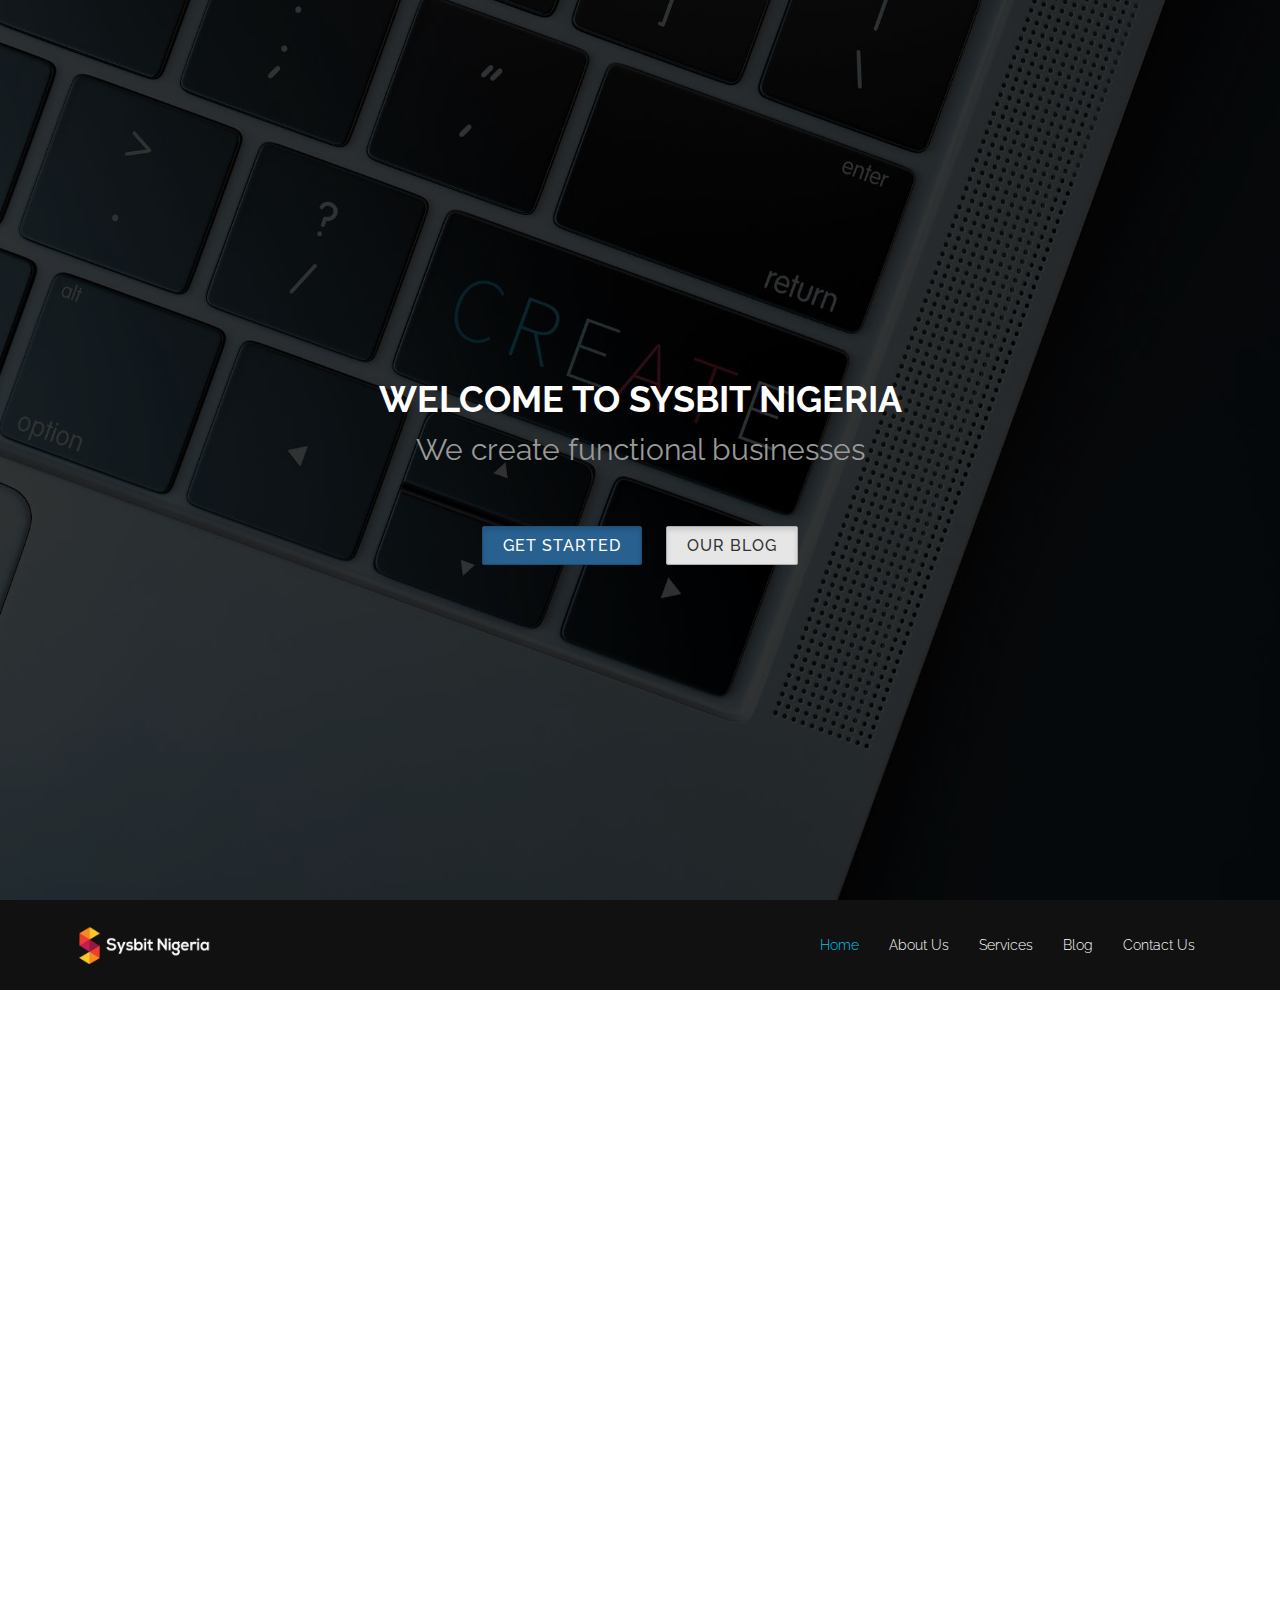
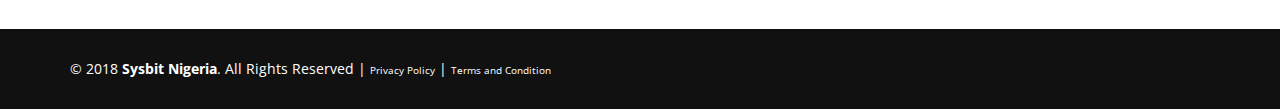
<file: index.html>
<!DOCTYPE html>
<html lang="en">

<head>
  <meta charset="utf-8">
  <title>Sysbit Nigeria</title>
  <meta content="width=device-width, initial-scale=1.0" name="viewport">
  <meta content="Digital Marketing in Niger State,Website Designer in Niger State, Android Developer in Nigeria, start up in Niger State" name="keywords">
  <meta content="We provide excellent ICT solutions that is effective and efficient while fostering a culture of continuous improvement." name="description">
  <meta name="msvalidate.01" content="BB127961D926F7664F39A3963D5892B9" />

 <!-- Facebook Opengraph integration: https://developers.facebook.com/docs/sharing/opengraph -->
  <meta property="og:title" content="Sysbit Nigeria">
  <meta property="og:image" content="https://sysbit.com.ng/img/sysbit-nigeria.jpg">
  <meta property="og:url" content="https://www.sysbit.com.ng">
  <meta property="og:description" content="We provide excellent ICT solutions that is effective and efficient while fostering a culture of continuous improvement.">
  <meta property="fb:app_id" content="1066447206864337" />
  <meta property="og:type" content="website" />

  <!-- Twitter Cards integration: https://dev.twitter.com/cards/  -->
  <meta name="twitter:card" content="summary">
  <meta name="twitter:site" content="@sysbitnigeria">
  <meta name="twitter:title" content="Sysbit Nigeria">
  <meta name="twitter:description" content="We provide excellent ICT solutions that is effective and efficient while fostering a culture of continuous improvement.">
  <meta name="twitter:image" content="https://sysbit.com.ng/img/sysbit-nigeria.jpg">

  <link href="img/favicon.ico" rel="shortcut icon">
  <link href="https://fonts.googleapis.com/css?family=Open+Sans:300,300i,400,400i,700,700i|Raleway:300,400,500,700,800" rel="stylesheet">
  <link href="lib/bootstrap/css/bootstrap.min.css" rel="stylesheet">
  <link href="lib/font-awesome/css/font-awesome.min.css" rel="stylesheet">
  <link href="lib/animate-css/animate.min.css" rel="stylesheet">
  <link href="css/style.css" rel="stylesheet">

  <script async src="https://www.googletagmanager.com/gtag/js?id=UA-113384151-1"></script>
    <script>
        window.dataLayer = window.dataLayer || [];

        function gtag() {
            dataLayer.push(arguments);
        }
        gtag('js', new Date());

        gtag('config', 'UA-113384151-1');
    </script>

    <!-- Facebook Pixel Code -->
<script>
  !function(f,b,e,v,n,t,s)
  {if(f.fbq)return;n=f.fbq=function(){n.callMethod?
  n.callMethod.apply(n,arguments):n.queue.push(arguments)};
  if(!f._fbq)f._fbq=n;n.push=n;n.loaded=!0;n.version='2.0';
  n.queue=[];t=b.createElement(e);t.async=!0;
  t.src=v;s=b.getElementsByTagName(e)[0];
  s.parentNode.insertBefore(t,s)}(window, document,'script',
  'https://connect.facebook.net/en_US/fbevents.js');
  fbq('init', '320393728723202');
  fbq('track', 'PageView');
</script>
<noscript><img height="1" width="1" style="display:none"
  src="https://www.facebook.com/tr?id=320393728723202&ev=PageView&noscript=1"
/></noscript>
<!-- End Facebook Pixel Code -->
</head>

<body>
  <div id="preloader"></div>  
  <section id="hero">
    <div class="hero-container">
      <div class="wow fadeIn">
        <p>&nbsp;</p>
        <h1>Welcome to Sysbit Nigeria</h1>
        <h2>We create <span class="rotating">functional businesses, functional websites, working mobile applications, world class training modules</span></h2>
        <div class="actions">
		<a href="services.html" class="btn btn-primary btn-lg active" role="button">Get Started</a>
		<a href="https://blog.sysbit.com.ng" class="btn btn-default btn-lg active" role="button">Our Blog</a>
        </div>
      </div>
    </div>
  </section>
  <header id="header">
    <div class="container">

      <div id="logo" class="pull-left">
        <a href="index.html"><img src="img/logo.png" alt="sysbit nigeria"/></img></a>
        </div>

      <nav id="nav-menu-container">
        <ul class="nav-menu">
          <li class="menu-active"><a href="index.html">Home</a></li>
          <li><a href="about.html">About Us</a></li>
          <li><a href="services.html">Services</a></li>
          <li><a href="https://blog.sysbit.com.ng">Blog</a></li>
          <li><a href="contact.html">Contact Us</a></li>
        </ul>
      </nav>
      <!-- #nav-menu-container -->
    </div>
  </header>
  <!-- #header -->

  <!--==========================
  About Section
  ============================-->
  <section id="about">
    <div class="container wow fadeInUp">
      <div class="row">
        <div class="col-md-12">
          <h3 class="section-title">What we do well</h3>
          <div class="section-title-divider"></div>
          <p class="section-description">We provide the society with the most innovative, state-of-the-art ICT solutions as well as total business solutions.  and consultancy to our clients through a highly motivated, creative, experienced, and talented team of professionals.</p>
        </div>
      </div>
    </div>

     <section id="services">
    <div class="container wow fadeInUp">
      <div class="row">
        <div class="col-md-4 service-item">
          <div class="service-icon"><i class="fa fa-desktop "></i></div>
          <h4 class="service-title"><a href="">Effective Strategy</a></h4>
          <p class="service-description">Our skilled team is always up to date on the latest trends to develop custom plans that fit your business and make our ideas come to life.</p>
        </div>
        <div class="col-md-4 service-item">
          <div class="service-icon"><i class="fa fa-bar-chart"></i></div>
          <h4 class="service-title"><a href="">Full Implementation</a></h4>
          <p class="service-description">From the inception of the idea to the deployment of our strategy, we strive to create positive long lasting experiences for our friends who are our clients.</p>
        </div>
        <div class="col-md-4 service-item">
          <div class="service-icon"><i class="fa fa-paper-plane"></i></div>
          <h4 class="service-title"><a href="">Creativity</a></h4>
          <p class="service-description">As a team, we rely on our diversity to deliver unique concepts tailored to needs of our client.</p>
        </div>
      </div>
    </div>
  </section></section>
  
  <!--==========================
  Footer
============================-->
  <footer id="footer">
    <div class="container">
      <div class="row">
        <div class="col-md-12">
          <div class="copyright" style="float: left;">
            &copy; 2018 <strong>Sysbit Nigeria</strong>. All Rights Reserved | <a href="privacy-policy.html/">Privacy Policy</a> |
            <a href="terms-and-conditions.html/">Terms and Condition</a>
          </div>
		  </div>
      </div>
    </div>
  </footer>
  <!-- #footer -->
  <a href="#" class="back-to-top"><i class="fa fa-chevron-up"></i></a>

  <!-- Required JavaScript Libraries -->
  <script src="lib/jquery/jquery.min.js"></script>
  <script src="lib/bootstrap/js/bootstrap.min.js"></script>
  <script src="lib/superfish/hoverIntent.js"></script>
  <script src="lib/superfish/superfish.min.js"></script>
  <script src="lib/morphext/morphext.min.js"></script>
  <script src="lib/wow/wow.min.js"></script>
  <script src="lib/stickyjs/sticky.js"></script>
  <script src="lib/easing/easing.js"></script>

  <!-- Template Specific Custom Javascript File -->
  <script src="js/custom.js"></script>
</body>

</html>
</file>
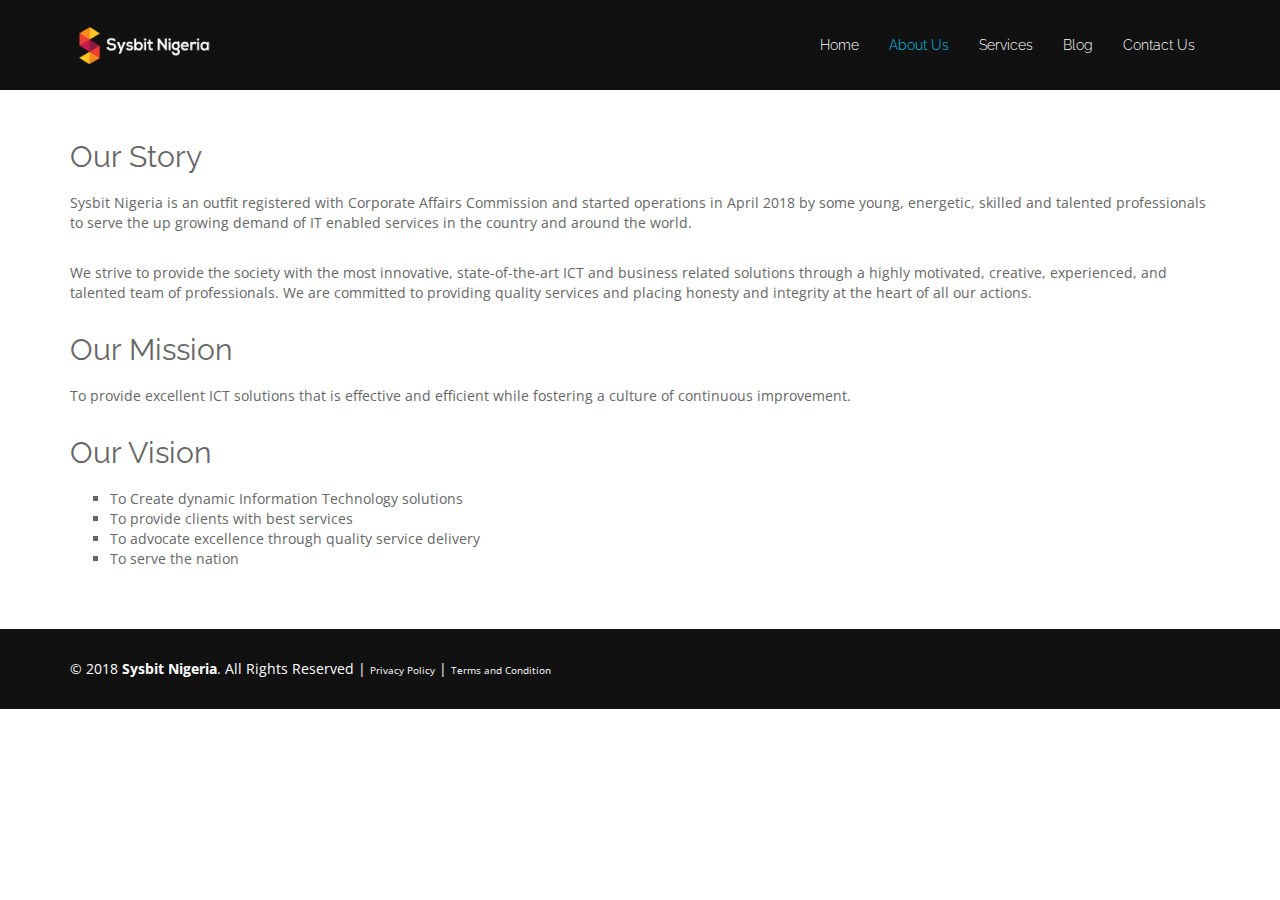
<file: about.html>
<!DOCTYPE html>
<html lang="en">

<head>
  <meta charset="utf-8">
  <title>About us</title>
  <meta content="width=device-width, initial-scale=1.0" name="viewport">
    <meta content="Digital Marketing in Niger State,Website Designer in Niger State, Android Developer in Nigeria, start up in Niger State" name="keywords">
  <meta content="We provide excellent ICT solutions that is effective and efficient while fostering a culture of continuous improvement." name="description">
  <meta name="msvalidate.01" content="BB127961D926F7664F39A3963D5892B9" />
  <!-- Facebook Opengraph integration: https://developers.facebook.com/docs/sharing/opengraph -->
  <meta property="og:title" content="Sysbit Nigeria">
  <meta property="og:image" content="">
  <meta property="og:url" content="https://sysbit.com.ng">
  <meta property="og:site_name" content="Sysbit Nigeria">
  <meta property="og:description" content="">

  <!-- Twitter Cards integration: https://dev.twitter.com/cards/  -->
  <meta name="twitter:card" content="summary">
  <meta name="twitter:site" content="@sysbitnigeria">
  <meta name="twitter:title" content="Sysbit Nigeria">
  <meta name="twitter:description" content="">
  <meta name="twitter:image" content="https://sysbit.com.ng/img/sysbit-nigeria.jpg">
  <link href="img/favicon.ico" rel="shortcut icon">
  <link href="https://fonts.googleapis.com/css?family=Open+Sans:300,300i,400,400i,700,700i|Raleway:300,400,500,700,800" rel="stylesheet">
  <link href="lib/bootstrap/css/bootstrap.min.css" rel="stylesheet">
  <link href="lib/font-awesome/css/font-awesome.min.css" rel="stylesheet">
  <link href="lib/animate-css/animate.min.css" rel="stylesheet">
  <link href="css/style.css" rel="stylesheet">
  <script async src="https://www.googletagmanager.com/gtag/js?id=UA-113384151-1"></script>
    <script>
        window.dataLayer = window.dataLayer || [];

        function gtag() {
            dataLayer.push(arguments);
        }
        gtag('js', new Date());

        gtag('config', 'UA-113384151-1');
    </script>
    <!-- Facebook Pixel Code -->
<script>
  !function(f,b,e,v,n,t,s)
  {if(f.fbq)return;n=f.fbq=function(){n.callMethod?
  n.callMethod.apply(n,arguments):n.queue.push(arguments)};
  if(!f._fbq)f._fbq=n;n.push=n;n.loaded=!0;n.version='2.0';
  n.queue=[];t=b.createElement(e);t.async=!0;
  t.src=v;s=b.getElementsByTagName(e)[0];
  s.parentNode.insertBefore(t,s)}(window, document,'script',
  'https://connect.facebook.net/en_US/fbevents.js');
  fbq('init', '320393728723202');
  fbq('track', 'PageView');
</script>
<noscript><img height="1" width="1" style="display:none"
  src="https://www.facebook.com/tr?id=320393728723202&ev=PageView&noscript=1"
/></noscript>
<!-- End Facebook Pixel Code -->
</head>

<body>
    <!--==========================
  Header Section
  ============================-->
  <header id="header">
    <div class="container">

      <div id="logo" class="pull-left">
        <a href="index.html"><img src="img/logo.png" alt="sysbit nigeria"/></img></a>
        </div>

      <nav id="nav-menu-container">
        <ul class="nav-menu">
          <li><a href="index.html">Home</a></li>
          <li class="menu-active"><a href="about.html">About Us</a></li>
          <li><a href="services.html">Services</a></li>
          <li><a href="https://blog.sysbit.com.ng">Blog</a></li>
          <li><a href="contact.html">Contact Us</a></li>
        </ul>
      </nav>
      <!-- #nav-menu-container -->
    </div>
  </header>
  <!-- #header -->

  
  <section><p>&nbsp;</p>
           <div class="container">
               <h2>Our Story</h2>
                <p>Sysbit Nigeria is an outfit registered with Corporate Affairs Commission and started operations in April 2018 by some young, energetic, skilled and talented professionals to serve the up growing demand of IT enabled services in the country and around the world.</p>
                <p>We strive to provide the society with the most innovative, state-of-the-art ICT and business related solutions through a highly motivated, creative, experienced, and talented team of professionals. We are committed to providing quality services and placing honesty and integrity at the heart of all our actions.</p>
              
              
               </div>
        </section><!--/section-->
        
        <section>
           <div class="container">
               <h2>Our Mission</h2>
                <p>To provide excellent ICT solutions that is effective and efficient while fostering a culture of continuous improvement.</p> 
               </div>
        </section><!--/section-->
        
        <section>
           <div class="container">
               <h2>Our Vision</h2>
               <ul style="list-style-type: square;">
                  <li>To Create dynamic Information Technology solutions</li> 
                  <li>To provide clients with best services</li>
                  <li>To advocate excellence through quality service delivery</li>
                  <li>To serve the nation</li>
               </ul>
                <p>&nbsp;</p>
               </div>
        </section><!--/section-->
        

    <!--==========================
  Footer
============================-->
  <footer id="footer">
    <div class="container">
      <div class="row">
        <div class="col-md-12">
         <div class="copyright" style="float: left;">
            &copy; 2018 <strong>Sysbit Nigeria</strong>. All Rights Reserved | <a href="privacy-policy.html/">Privacy Policy</a> |
            <a href="terms-and-conditions.html/">Terms and Condition</a>
          </div>
        </div>
      </div>
    </div>
  </footer>
  <!-- #footer -->

  <a href="#" class="back-to-top"><i class="fa fa-chevron-up"></i></a>

  <!-- Required JavaScript Libraries -->
  <script src="lib/jquery/jquery.min.js"></script>
  <script src="lib/bootstrap/js/bootstrap.min.js"></script>
  <script src="lib/superfish/hoverIntent.js"></script>
  <script src="lib/superfish/superfish.min.js"></script>
  <script src="lib/morphext/morphext.min.js"></script>
  <script src="lib/wow/wow.min.js"></script>
  <script src="lib/stickyjs/sticky.js"></script>
  <script src="lib/easing/easing.js"></script>

  <!-- Template Specisifc Custom Javascript File -->
  <script src="js/custom.js"></script>

</body>

</html>
</file>
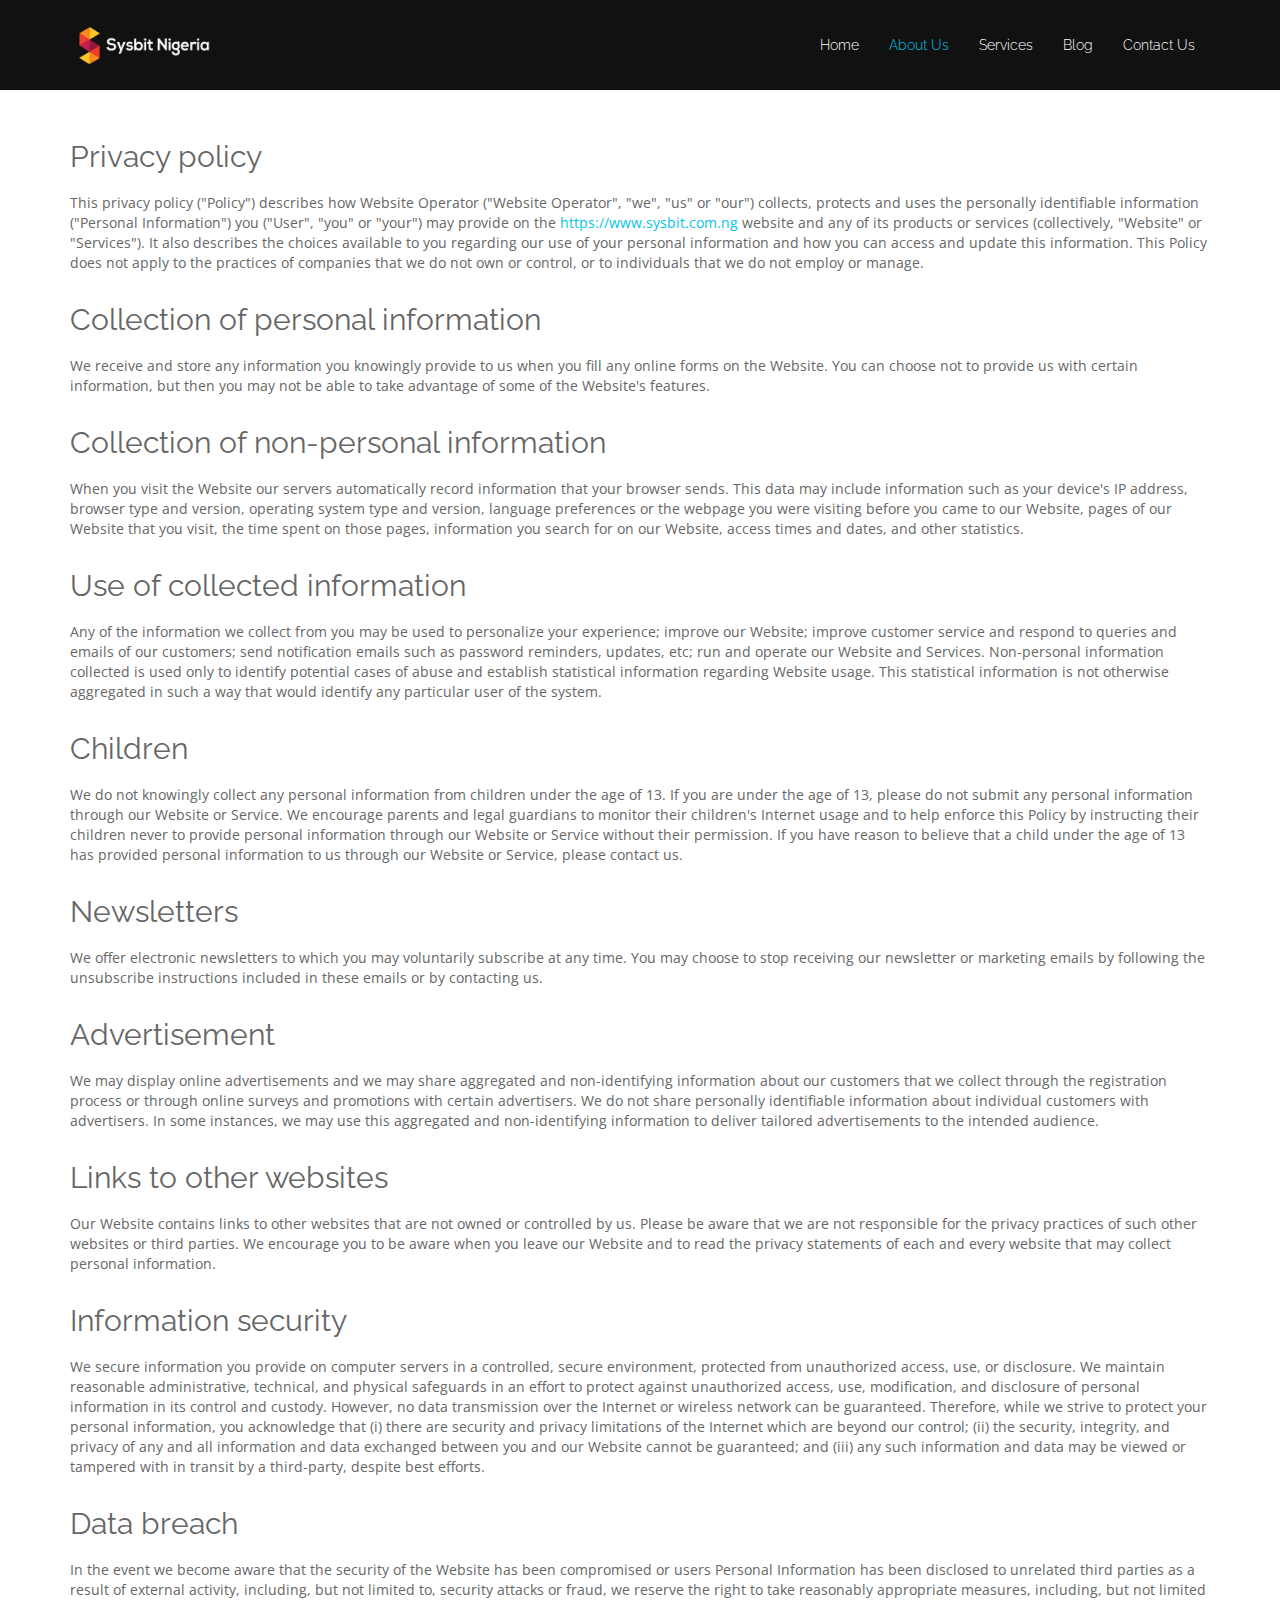
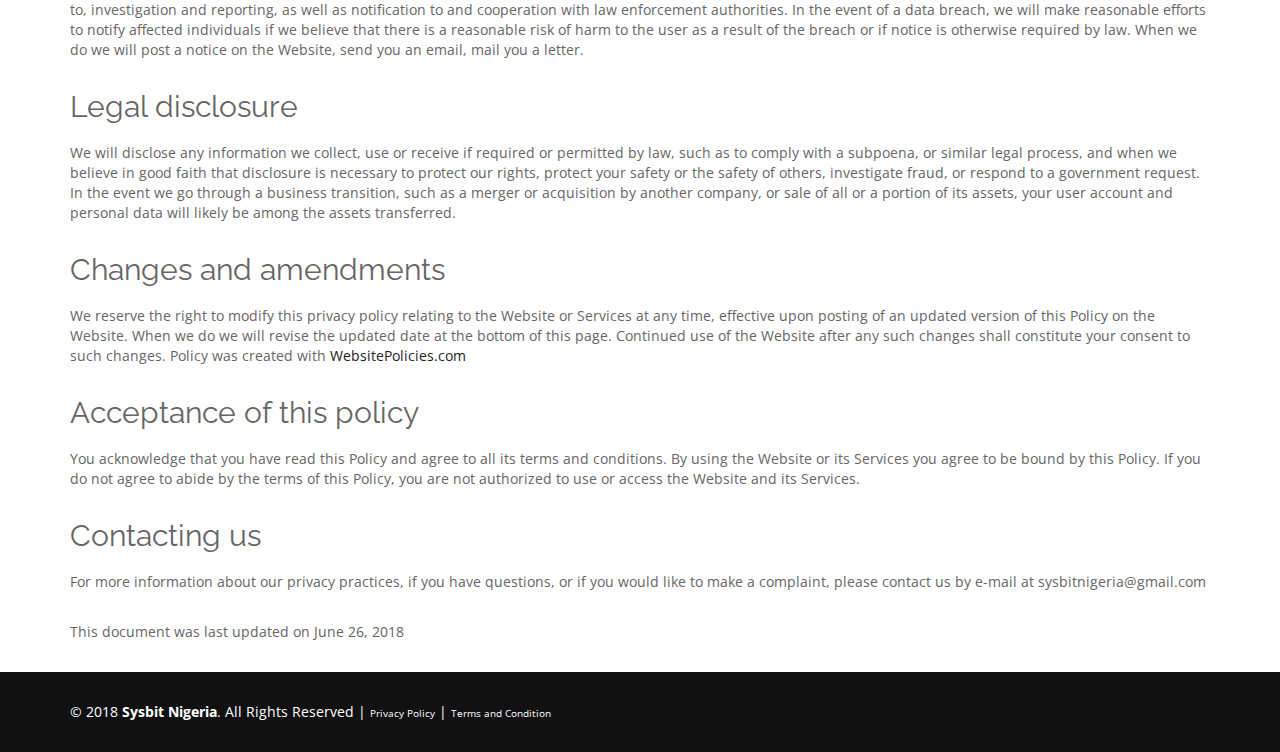
<file: privacy-policy.html>
<!DOCTYPE html>
<html lang="en">

<head>
  <meta charset="utf-8">
  <title>Privacy Policy</title>
  <meta content="width=device-width, initial-scale=1.0" name="viewport">
    <meta content="Digital Marketing in Niger State,Website Designer in Niger State, Android Developer in Nigeria, start up in Niger State" name="keywords">
  <meta content="We provide excellent ICT solutions that is effective and efficient while fostering a culture of continuous improvement." name="description">
  <meta name="msvalidate.01" content="BB127961D926F7664F39A3963D5892B9" />

   <!-- Facebook Opengraph integration: https://developers.facebook.com/docs/sharing/opengraph -->
  <meta property="og:title" content="Privacy Policy - Sysbit Nigeria">
  <meta property="og:image" content="https://www.sysbit.com.ng/img/sysbit-nigeria.jpg">
  <meta property="og:url" content="https://www.sysbit.com.ng/privacy-policy.html">
  <meta property="og:description" content="Privacy Policy - Sysbit Nigeria">
  <meta property="fb:app_id" content="1066447206864337" />
  <meta property="og:type" content="website" />

  <!-- Twitter Cards integration: https://dev.twitter.com/cards/  -->
  <meta name="twitter:card" content="summary">
  <meta name="twitter:site" content="@sysbitnigeria">
  <meta name="twitter:title" content="Privacy Policy - Sysbit Nigeria">
  <meta name="twitter:description" content="Privacy Policy for Sysbit Nigeria">
  <meta name="twitter:image" content="https://sysbit.com.ng/img/sysbit-nigeria.jpg">
  <link href="img/favicon.ico" rel="shortcut icon">
  <link href="https://fonts.googleapis.com/css?family=Open+Sans:300,300i,400,400i,700,700i|Raleway:300,400,500,700,800" rel="stylesheet">
  <link href="lib/bootstrap/css/bootstrap.min.css" rel="stylesheet">
  <link href="lib/font-awesome/css/font-awesome.min.css" rel="stylesheet">
  <link href="lib/animate-css/animate.min.css" rel="stylesheet">
  <link href="css/style.css" rel="stylesheet">
  <script async src="https://www.googletagmanager.com/gtag/js?id=UA-113384151-1"></script>
    <script>
        window.dataLayer = window.dataLayer || [];
        function gtag() {
            dataLayer.push(arguments);
        }
        gtag('js', new Date());
        gtag('config', 'UA-113384151-1');
    </script>

    <!-- Facebook Pixel Code -->
<script>
  !function(f,b,e,v,n,t,s)
  {if(f.fbq)return;n=f.fbq=function(){n.callMethod?
  n.callMethod.apply(n,arguments):n.queue.push(arguments)};
  if(!f._fbq)f._fbq=n;n.push=n;n.loaded=!0;n.version='2.0';
  n.queue=[];t=b.createElement(e);t.async=!0;
  t.src=v;s=b.getElementsByTagName(e)[0];
  s.parentNode.insertBefore(t,s)}(window, document,'script',
  'https://connect.facebook.net/en_US/fbevents.js');
  fbq('init', '320393728723202');
  fbq('track', 'PageView');
</script>
<noscript><img height="1" width="1" style="display:none"
  src="https://www.facebook.com/tr?id=320393728723202&ev=PageView&noscript=1"
/></noscript>
<!-- End Facebook Pixel Code -->
</head>

<body>
  <header id="header">
    <div class="container">

      <div id="logo" class="pull-left">
        <a href="index.html"><img src="img/logo.png" alt="sysbit nigeria"/></img></a>
        </div>

      <nav id="nav-menu-container">
        <ul class="nav-menu">
          <li><a href="index.html">Home</a></li>
          <li class="menu-active"><a href="about.html">About Us</a></li>
          <li><a href="services.html">Services</a></li>
          <li><a href="https://blog.sysbit.com.ng">Blog</a></li>
          <li><a href="contact.html">Contact Us</a></li>
        </ul>
      </nav>
    </div>
  </header>
 
  <section><p>&nbsp;</p>
 <div class="container">
            <div>
                <h2>Privacy policy</h2>
                <p>This privacy policy ("Policy") describes how Website Operator ("Website Operator", "we", "us" or "our") collects, protects and uses the personally identifiable information ("Personal Information") you ("User", "you" or "your") may provide
                    on the <a target="_blank" rel="nofollow" href="https://www.sysbit.com.ng">https://www.sysbit.com.ng</a> website and any of its products or services (collectively, "Website" or "Services"). It also describes the choices available to
                    you regarding our use of your personal information and how you can access and update this information. This Policy does not apply to the practices of companies that we do not own or control, or to individuals that we do not employ
                    or manage.</p>

                <h2>Collection of personal information</h2>

                <p>We receive and store any information you knowingly provide to us when you fill any online forms on the Website. You can choose not to provide us with certain information, but then you may not be able to take advantage of some of the Website's
                    features.
                </p>

                <h2>Collection of non-personal information</h2>

                <p>When you visit the Website our servers automatically record information that your browser sends. This data may include information such as your device's IP address, browser type and version, operating system type and version, language
                    preferences or the webpage you were visiting before you came to our Website, pages of our Website that you visit, the time spent on those pages, information you search for on our Website, access times and dates, and other statistics.</p>

                <h2>Use of collected information</h2>

                <p>Any of the information we collect from you may be used to personalize your experience; improve our Website; improve customer service and respond to queries and emails of our customers; send notification emails such as password reminders,
                    updates, etc; run and operate our Website and Services. Non-personal information collected is used only to identify potential cases of abuse and establish statistical information regarding Website usage. This statistical information
                    is not otherwise aggregated in such a way that would identify any particular user of the system.</p>

                <h2>Children</h2>

                <p>We do not knowingly collect any personal information from children under the age of 13. If you are under the age of 13, please do not submit any personal information through our Website or Service. We encourage parents and legal guardians
                    to monitor their children's Internet usage and to help enforce this Policy by instructing their children never to provide personal information through our Website or Service without their permission. If you have reason to believe that
                    a child under the age of 13 has provided personal information to us through our Website or Service, please contact us.</p>

                <h2>Newsletters</h2>

                <p>We offer electronic newsletters to which you may voluntarily subscribe at any time. You may choose to stop receiving our newsletter or marketing emails by following the unsubscribe instructions included in these emails or by contacting
                    us.
                </p>

                <h2>Advertisement</h2>

                <p>We may display online advertisements and we may share aggregated and non-identifying information about our customers that we collect through the registration process or through online surveys and promotions with certain advertisers. We
                    do not share personally identifiable information about individual customers with advertisers. In some instances, we may use this aggregated and non-identifying information to deliver tailored advertisements to the intended audience.</p>

                <h2>Links to other websites</h2>

                <p>Our Website contains links to other websites that are not owned or controlled by us. Please be aware that we are not responsible for the privacy practices of such other websites or third parties. We encourage you to be aware when you leave
                    our Website and to read the privacy statements of each and every website that may collect personal information.</p>

                <h2>Information security</h2>

                <p>We secure information you provide on computer servers in a controlled, secure environment, protected from unauthorized access, use, or disclosure. We maintain reasonable administrative, technical, and physical safeguards in an effort to
                    protect against unauthorized access, use, modification, and disclosure of personal information in its control and custody. However, no data transmission over the Internet or wireless network can be guaranteed. Therefore, while we strive
                    to protect your personal information, you acknowledge that (i) there are security and privacy limitations of the Internet which are beyond our control; (ii) the security, integrity, and privacy of any and all information and data exchanged
                    between you and our Website cannot be guaranteed; and (iii) any such information and data may be viewed or tampered with in transit by a third-party, despite best efforts.</p>

                <h2>Data breach</h2>

                <p>In the event we become aware that the security of the Website has been compromised or users Personal Information has been disclosed to unrelated third parties as a result of external activity, including, but not limited to, security attacks
                    or fraud, we reserve the right to take reasonably appropriate measures, including, but not limited to, investigation and reporting, as well as notification to and cooperation with law enforcement authorities. In the event of a data
                    breach, we will make reasonable efforts to notify affected individuals if we believe that there is a reasonable risk of harm to the user as a result of the breach or if notice is otherwise required by law. When we do we will post a
                    notice on the Website, send you an email, mail you a letter.</p>

                <h2>Legal disclosure</h2>

                <p>We will disclose any information we collect, use or receive if required or permitted by law, such as to comply with a subpoena, or similar legal process, and when we believe in good faith that disclosure is necessary to protect our rights,
                    protect your safety or the safety of others, investigate fraud, or respond to a government request. In the event we go through a business transition, such as a merger or acquisition by another company, or sale of all or a portion of
                    its assets, your user account and personal data will likely be among the assets transferred.</p>

                <h2>Changes and amendments</h2>

                <p>We reserve the right to modify this privacy policy relating to the Website or Services at any time, effective upon posting of an updated version of this Policy on the Website. When we do we will revise the updated date at the bottom of
                    this page. Continued use of the Website after any such changes shall constitute your consent to such changes. Policy was created with <a style="color:#222" target="_blank" title="Generate privacy policy" href="https://www.websitepolicies.com/privacy-policy-generator">WebsitePolicies.com</a></p>

                <h2>Acceptance of this policy</h2>

                <p>You acknowledge that you have read this Policy and agree to all its terms and conditions. By using the Website or its Services you agree to be bound by this Policy. If you do not agree to abide by the terms of this Policy, you are not
                    authorized to use or access the Website and its Services.</p>

                <h2>Contacting us</h2>

                <p>For more information about our privacy practices, if you have questions, or if you would like to make a complaint, please contact us by e-mail at sysbitnigeria@gmail.com</p>

                <p>This document was last updated on June 26, 2018</p>
            </div>
            <!--/.row-->
        </div>        </section><!--/section-->
        

     <!--==========================
       Footer
      ============================-->
  <footer id="footer">
    <div class="container">
      <div class="row">
        <div class="col-md-12">
          <div class="copyright" style="float: left;">
            &copy; 2018 <strong>Sysbit Nigeria</strong>. All Rights Reserved | <a href="privacy-policy.html/">Privacy Policy</a> |
            <a href="terms-and-conditions.html/">Terms and Condition</a>
          </div>
        </div>
      </div>
    </div>
  </footer>
  <!-- #footer -->

  <a href="#" class="back-to-top"><i class="fa fa-chevron-up"></i></a>

  <!-- Required JavaScript Libraries -->
  <script src="lib/jquery/jquery.min.js"></script>
  <script src="lib/bootstrap/js/bootstrap.min.js"></script>
  <script src="lib/superfish/hoverIntent.js"></script>
  <script src="lib/superfish/superfish.min.js"></script>
  <script src="lib/morphext/morphext.min.js"></script>
  <script src="lib/wow/wow.min.js"></script>
  <script src="lib/stickyjs/sticky.js"></script>
  <script src="lib/easing/easing.js"></script>

  <!-- Template Specisifc Custom Javascript File -->
  <script src="js/custom.js"></script>
</body>
</html>
</file>
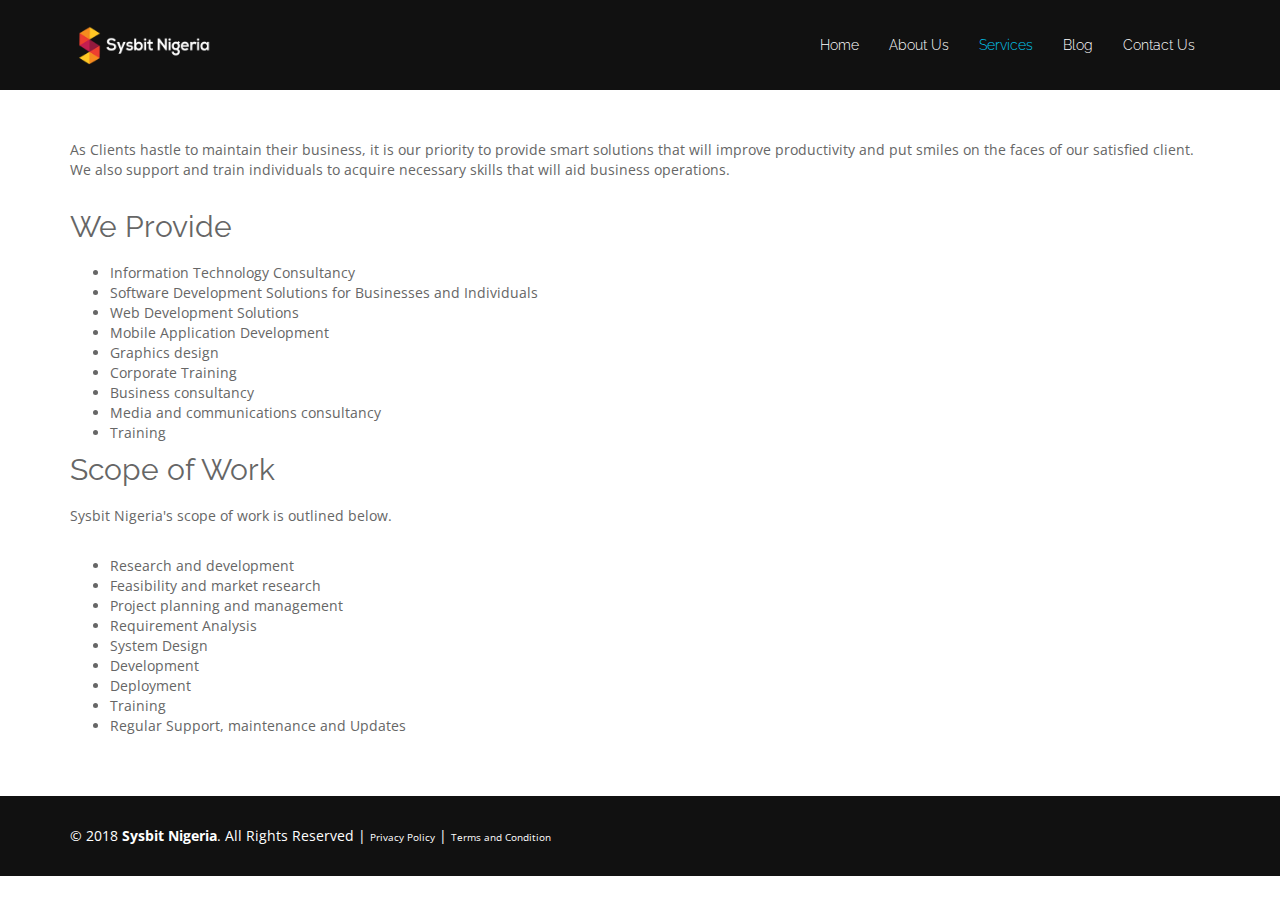
<file: services.html>
<!DOCTYPE html>
<html lang="en">

<head>
  <meta charset="utf-8">
  <title>Services</title>
  <meta content="width=device-width, initial-scale=1.0" name="viewport">
    <meta content="Digital Marketing in Niger State,Website Designer in Niger State, Android Developer in Nigeria, start up in Niger State" name="keywords">
  <meta content="We provide excellent ICT solutions that is effective and efficient while fostering a culture of continuous improvement." name="description">
  <meta name="msvalidate.01" content="BB127961D926F7664F39A3963D5892B9" />
   <!-- Facebook Opengraph integration: https://developers.facebook.com/docs/sharing/opengraph -->
  <meta property="og:title" content="Services - Sysbit Nigeria">
  <meta property="og:image" content="https://sysbit.com.ng/img/sysbit-nigeria.jpg">
  <meta property="og:url" content="https://sysbit.com.ng/services.html">
  <meta property="og:description" content="Services - Sysbit Nigeria">
  <meta property="fb:app_id" content="1066447206864337" />
  <meta property="og:type" content="website" />

  <!-- Twitter Cards integration: https://dev.twitter.com/cards/  -->
  <meta name="twitter:card" content="summary">
  <meta name="twitter:site" content="@sysbitnigeria">
  <meta name="twitter:title" content="Services Sysbit Nigeria">
  <meta name="twitter:description" content="Services we provide at Sysbit Nigeria">
  <meta name="twitter:image" content="https://sysbit.com.ng/img/sysbit-nigeria.jpg">

  <link href="img/favicon.ico" rel="shortcut icon">
  <link href="https://fonts.googleapis.com/css?family=Open+Sans:300,300i,400,400i,700,700i|Raleway:300,400,500,700,800" rel="stylesheet">
  <link href="lib/bootstrap/css/bootstrap.min.css" rel="stylesheet">
  <link href="lib/font-awesome/css/font-awesome.min.css" rel="stylesheet">
  <link href="lib/animate-css/animate.min.css" rel="stylesheet">
  <link href="css/style.css" rel="stylesheet">

  <script async src="https://www.googletagmanager.com/gtag/js?id=UA-113384151-1"></script>
    <script>
        window.dataLayer = window.dataLayer || [];

        function gtag() {
            dataLayer.push(arguments);
        }
        gtag('js', new Date());

        gtag('config', 'UA-113384151-1');
    </script>

    <!-- Facebook Pixel Code -->
<script>
  !function(f,b,e,v,n,t,s)
  {if(f.fbq)return;n=f.fbq=function(){n.callMethod?
  n.callMethod.apply(n,arguments):n.queue.push(arguments)};
  if(!f._fbq)f._fbq=n;n.push=n;n.loaded=!0;n.version='2.0';
  n.queue=[];t=b.createElement(e);t.async=!0;
  t.src=v;s=b.getElementsByTagName(e)[0];
  s.parentNode.insertBefore(t,s)}(window, document,'script',
  'https://connect.facebook.net/en_US/fbevents.js');
  fbq('init', '320393728723202');
  fbq('track', 'PageView');
</script>
<noscript><img height="1" width="1" style="display:none"
  src="https://www.facebook.com/tr?id=320393728723202&ev=PageView&noscript=1"
/></noscript>
<!-- End Facebook Pixel Code -->
</head>

<body>
  <header id="header">
    <div class="container">

      <div id="logo" class="pull-left">
        <a href="index.html"><img src="img/logo.png" alt="sysbit nigeria" /></img></a>
        </div>

      <nav id="nav-menu-container">
        <ul class="nav-menu">
          <li><a href="index.html">Home</a></li>
          <li><a href="about.html">About Us</a></li>
          <li class="menu-active"><a href="services.html">Services</a></li>
          <li><a href="https://blog.sysbit.com.ng">Blog</a></li>
          <li><a href="contact.html">Contact Us</a></li>
        </ul>
      </nav>
      <div>
  </header>

 <section><p>&nbsp;</p>
           <div class="container">
                <p>As Clients hastle to maintain their business, it is our priority to provide smart solutions that will improve productivity and put smiles on the faces of our satisfied client. We also support and train individuals to acquire necessary skills that will aid business operations.</p>
                              </div>
        </section>
        
        <section>
           <div class="container">
               <h2>We Provide</h2>
                 
               <ul>
                  <li>Information Technology Consultancy</li>
                    <li>Software Development Solutions for Businesses and Individuals</li>
                    <li>Web Development Solutions</li>
                    <li>Mobile Application Development</li>
                    <li>Graphics design</li>
                    <li>Corporate Training</li>
                    <li>Business consultancy</li>
                    <li>Media and communications consultancy</li>
                    <li>Training</li>

               </ul>
               </div>
        </section><!--/section-->
        
        
        <section>
           <div class="container">
               <h2>Scope of Work</h2>
               <p>Sysbit Nigeria's scope of work is outlined below.</p>
               <ul>
                  <li>Research and development </li>
                    <li>Feasibility and market research </li>
                    <li>Project planning and management</li>
                    <li>Requirement Analysis</li>
                    <li>System Design</li>
                    <li>Development</li>
                    <li>Deployment</li>
                    <li>Training</li>
                    <li>Regular Support, maintenance and Updates</li>
               </ul>
               <p>&nbsp;</p>
               </div>
        </section>
  <footer id="footer">
    <div class="container">
      <div class="row">
        <div class="col-md-12">
         <div class="copyright" style="float: left;">
            &copy; 2018 <strong>Sysbit Nigeria</strong>. All Rights Reserved | <a href="privacy-policy.html/">Privacy Policy</a> |
            <a href="terms-and-conditions.html/">Terms and Condition</a>
          </div>
        </div>
      </div>
    </div>
  </footer>
  <!-- #footer -->

  <a href="#" class="back-to-top"><i class="fa fa-chevron-up"></i></a>

  <!-- Required JavaScript Libraries -->
  <script src="lib/jquery/jquery.min.js"></script>
  <script src="lib/bootstrap/js/bootstrap.min.js"></script>
  <script src="lib/superfish/hoverIntent.js"></script>
  <script src="lib/superfish/superfish.min.js"></script>
  <script src="lib/morphext/morphext.min.js"></script>
  <script src="lib/wow/wow.min.js"></script>
  <script src="lib/stickyjs/sticky.js"></script>
  <script src="lib/easing/easing.js"></script>

  <!-- Template Specisifc Custom Javascript File -->
  <script src="js/custom.js"></script>
</body>

</html>
</file>
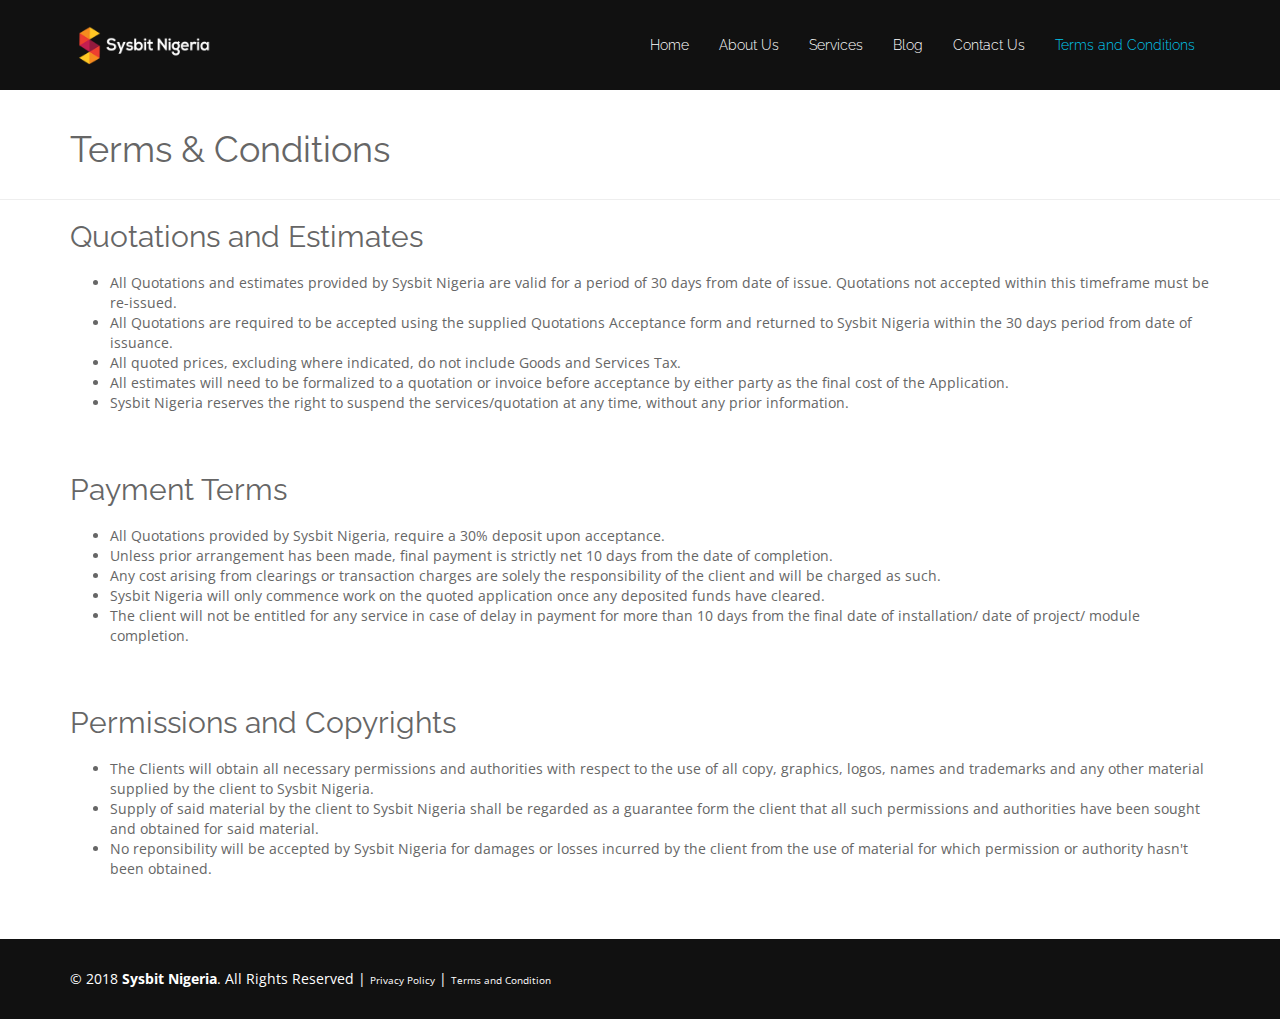
<file: terms-and-conditions.html>
<!DOCTYPE html>
<html lang="en">

<head>
  <meta charset="utf-8">
  <title>Terms and Conditions</title>
  <meta content="width=device-width, initial-scale=1.0" name="viewport">
    <meta content="Digital Marketing in Niger State,Website Designer in Niger State, Android Developer in Nigeria, start up in Niger State" name="keywords">
  <meta content="We provide excellent ICT solutions that is effective and efficient while fostering a culture of continuous improvement." name="description">
  <meta name="msvalidate.01" content="BB127961D926F7664F39A3963D5892B9" />
  <meta property="og:title" content="Sysbit Nigeria">
  <meta property="og:image" content="https://sysbit.com.ng/img/sysbit-nigeria.jpg">
  <meta property="og:url" content="https://sysbit.com.ng">
  <meta property="og:site_name" content="Sysbit Nigeria">
  <meta property="og:description" content="">
  <meta name="twitter:card" content="summary">
  <meta name="twitter:site" content="@sysbitnigeria">
  <meta name="twitter:title" content="Sysbit Nigeria">
  <meta name="twitter:description" content="">
  <meta name="twitter:image" content="https://sysbit.com.ng/img/sysbit-nigeria.jpg">
  <link href="img/favicon.ico" rel="shortcut icon">

  <link href="https://fonts.googleapis.com/css?family=Open+Sans:300,300i,400,400i,700,700i|Raleway:300,400,500,700,800" rel="stylesheet">
  <link href="lib/bootstrap/css/bootstrap.min.css" rel="stylesheet">
  <link href="lib/font-awesome/css/font-awesome.min.css" rel="stylesheet">
  <link href="lib/animate-css/animate.min.css" rel="stylesheet">
  <link href="css/style.css" rel="stylesheet">

  <script async src="https://www.googletagmanager.com/gtag/js?id=UA-113384151-1"></script>
    <script>
        window.dataLayer = window.dataLayer || [];

        function gtag() {
            dataLayer.push(arguments);
        }
        gtag('js', new Date());

        gtag('config', 'UA-113384151-1');
    </script>

<!-- Facebook Pixel Code -->
<script>
  !function(f,b,e,v,n,t,s)
  {if(f.fbq)return;n=f.fbq=function(){n.callMethod?
  n.callMethod.apply(n,arguments):n.queue.push(arguments)};
  if(!f._fbq)f._fbq=n;n.push=n;n.loaded=!0;n.version='2.0';
  n.queue=[];t=b.createElement(e);t.async=!0;
  t.src=v;s=b.getElementsByTagName(e)[0];
  s.parentNode.insertBefore(t,s)}(window, document,'script',
  'https://connect.facebook.net/en_US/fbevents.js');
  fbq('init', '320393728723202');
  fbq('track', 'PageView');
</script>
<noscript><img height="1" width="1" style="display:none"
  src="https://www.facebook.com/tr?id=320393728723202&ev=PageView&noscript=1"
/></noscript>
<!-- End Facebook Pixel Code -->
</head>

<body>
  <header id="header">
    <div class="container">

      <div id="logo" class="pull-left">
        <a href="index.html"><img src="img/logo.png" alt="sysbit nigeria"/></img></a>
        </div>

      <nav id="nav-menu-container">
        <ul class="nav-menu">
          <li><a href="index.html">Home</a></li>
          <li><a href="about.html">About Us</a></li>
          <li><a href="services.html">Services</a></li>
          <li><a href="https://blog.sysbit.com.ng">Blog</a></li>
          <li><a href="contact.html">Contact Us</a></li>
          <li class="menu-active"><a href="terms-and-conditions.html">Terms and Conditions</a></li>
        </ul>
      </nav>
    </div>
  </header>
  
  <section class="page-header">
      <div class="container">
              <h1>Terms &amp; Conditions</h1>
        </div>  
     </section><!--/section-->
      <section>
           <div class="container">
               <h2>Quotations and Estimates</h2>
                <ul>
                  <li>All Quotations and estimates provided by Sysbit Nigeria are valid for a period of 30 days from date of issue. Quotations not accepted within this timeframe must be re-issued.</li>
                    <li>All Quotations are required to be accepted using the supplied Quotations Acceptance form and returned to Sysbit Nigeria within the 30 days period from date of issuance.</li>
                    <li>All quoted prices, excluding where indicated, do not include Goods and Services Tax.</li>
                    <li>All estimates will need  to be formalized to a quotation or invoice before acceptance by either party as the final cost of the Application.</li>
                    <li>Sysbit Nigeria reserves the right to suspend the services/quotation at any time, without any prior information.</li>
                    
               </ul>
               <p>&nbsp;</p>
               </div>
        </section><!--/section-->
        
        <section>
           <div class="container">
               <h2>Payment Terms</h2>
                   <ul>
                  <li>All Quotations provided by Sysbit Nigeria, require a 30% deposit upon acceptance.</li>
                    <li>Unless prior arrangement has been made, final payment is strictly net 10 days from the date of completion.</li>
                    <li>Any cost arising from clearings or transaction charges are solely the responsibility of the client and will be charged as such.</li>
                    <li>Sysbit Nigeria will only commence work on the quoted application once any deposited funds have cleared.</li>
                    <li>The client will not be entitled for any service in case of delay in payment for more than 10 days from the final date of installation/ date of project/ module completion.</li>
                    
               </ul>
               <p>&nbsp;</p>
               </div>
        </section><!--/section-->
        
        
        <section>
           <div class="container">
               <h2>Permissions and Copyrights</h2>
                   <ul>
                  <li>The Clients will obtain all necessary permissions and authorities with respect to the use of all copy, graphics, logos, names and trademarks and any other material supplied by the client to Sysbit Nigeria.</li>
                    <li>Supply of said material by the client to Sysbit Nigeria shall be regarded as a guarantee form the client that all such permissions and authorities have been sought and obtained for said material.</li>
                    <li>No reponsibility will be accepted by Sysbit Nigeria for damages or losses incurred by the client from the use of material for which permission or authority hasn't been obtained.</li>
                    
               </ul>
               <p>&nbsp;</p>
               </div>
        </section><!--/section-->
  <footer id="footer">
    <div class="container">
      <div class="row">
        <div class="col-md-12">
         <div class="copyright" style="float: left;">
            &copy; 2018 <strong>Sysbit Nigeria</strong>. All Rights Reserved | <a href="privacy-policy.html/">Privacy Policy</a> |
            <a href="terms-and-conditions.html/">Terms and Condition</a>
          </div>
        </div>
      </div>
    </div>
  </footer>
  <!-- #footer -->

  <a href="#" class="back-to-top"><i class="fa fa-chevron-up"></i></a>

  <script src="lib/jquery/jquery.min.js"></script>
  <script src="lib/bootstrap/js/bootstrap.min.js"></script>
  <script src="lib/superfish/hoverIntent.js"></script>
  <script src="lib/superfish/superfish.min.js"></script>
  <script src="lib/morphext/morphext.min.js"></script>
  <script src="lib/wow/wow.min.js"></script>
  <script src="lib/stickyjs/sticky.js"></script>
  <script src="lib/easing/easing.js"></script>

  <script src="js/custom.js"></script>
</body>

</html>
</file>
<file: css/style.css>
/*
  Theme Name: Imperial
  Theme URL: https://bootstrapmade.com/imperial-free-onepage-bootstrap-template/
  Author: BootstrapMade
  Author URL: https://bootstrapmade.com
*/
/*--------------------------------------------------------------
# General
--------------------------------------------------------------*/
body {
  background: #fff;
  color: #666666;
  font-family: "Open Sans", sans-serif;
}

a {
  color: #03C4EB;
  transition: 0.5s;
}

a:hover, a:active, a:focus {
  color: #03c5ec;
  outline: none;
  text-decoration: none;
}

p {
  padding: 0;
  margin: 0 0 30px 0;
}

h1, h2, h3, h4, h5, h6 {
  font-family: "Raleway", sans-serif;
  font-weight: 400;
  margin: 0 0 20px 0;
  padding: 0;
}

/* Prelaoder */
#preloader {
  position: fixed;
  left: 0;
  top: 0;
  z-index: 999;
  width: 100%;
  height: 100%;
  overflow: visible;
  background: #fff url("../img/preloader.svg") no-repeat center center;
}

/* Back to top button */
.back-to-top {
  position: fixed;
  display: none;
  background: rgba(0, 0, 0, 0.2);
  color: #fff;
  padding: 6px 12px 9px 12px;
  font-size: 16px;
  border-radius: 2px;
  right: 15px;
  bottom: 15px;
  transition: background 0.5s;
}

@media (max-width: 768px) {
  .back-to-top {
    bottom: 15px;
  }
}

.back-to-top:focus {
  background: rgba(0, 0, 0, 0.2);
  color: #fff;
  outline: none;
}

.back-to-top:hover {
  background: #03C4EB;
  color: #fff;
}

/*--------------------------------------------------------------
# Welcome
--------------------------------------------------------------*/
#hero {
  display: table;
  width: 100%;
  height: 100vh;
  background: url(../img/hero-bg.jpg) top center;
  background-size: cover;
}

@media (min-width: 1024px) {
  #hero {
    background-attachment: fixed;
  }
}

#hero .hero-logo {
  margin: 20px;
}

#hero .hero-logo img {
  max-width: 100%;
}

#hero .hero-container {
  background: rgba(0, 0, 0, 0.8);
  display: table-cell;
  margin: 0;
  padding: 0;
  text-align: center;
  vertical-align: middle;
}

#hero h1 {
  margin: 30px 0 10px 0;
  font-weight: 700;
  line-height: 48px;
  text-transform: uppercase;
  color: #fff;
}

@media (max-width: 768px) {
  #hero h1 {
    font-size: 28px;
    line-height: 36px;
  }
}

#hero h2 {
  color: #999;
  margin-bottom: 50px;
}

@media (max-width: 768px) {
  #hero h2 {
    font-size: 24px;
    line-height: 26px;
    margin-bottom: 30px;
  }
  #hero h2 .rotating {
    display: block;
  }
}

#hero .rotating > .animated {
  display: inline-block;
}

#hero .actions a {
  font-family: "Raleway", sans-serif;
  text-transform: uppercase;
  font-weight: 500;
  font-size: 16px;
  letter-spacing: 1px;
  display: inline-block;
  padding: 8px 20px;
  border-radius: 2px;
  transition: 0.5s;
  margin: 10px;
}

#hero .btn-get-started {
  background: #03C4EB;
  border: 2px solid #03C4EB;
  color: #fff;
}

#hero .btn-get-started:hover {
  background: none;
  border: 2px solid #fff;
  color: #fff;
}

#hero .btn-services {
  border: 2px solid #fff;
  color: #fff;
}

#hero .btn-services:hover {
  background: #03C4EB;
  border: 2px solid #03C4EB;
}

/*--------------------------------------------------------------
# Header
--------------------------------------------------------------*/
#header {
  background: #111;
  padding: 20px 0;
  height: 90px;
}

#header #logo {
  float: left;
}

#header #logo h1 {
  font-size: 36px;
  margin: 0;
  padding: 6px 0;
  line-height: 1;
  font-family: "Raleway", sans-serif;
  font-weight: 700;
  letter-spacing: 3px;
  text-transform: uppercase;
}

#header #logo h1 a, #header #logo h1 a:hover {
  color: #fff;
}

#header #logo img {
  padding: 0;
  margin: 0;
  max-height: 50px;
}

@media (max-width: 768px) {
  #header {
    height: 80px;
  }
  #header #logo h1 {
    font-size: 26px;
  }
  #header #logo img {
    max-height: 40px;
  }
}

.is-sticky #header {
  background: rgba(0, 0, 0, 0.85);
}

/*--------------------------------------------------------------
# Navigation Menu
--------------------------------------------------------------*/
/* Nav Menu Essentials */
.nav-menu, .nav-menu * {
  margin: 0;
  padding: 0;
  list-style: none;
}

.nav-menu ul {
  position: absolute;
  display: none;
  top: 100%;
  left: 0;
  z-index: 99;
}

.nav-menu li {
  position: relative;
  white-space: nowrap;
}

.nav-menu > li {
  float: left;
}

.nav-menu li:hover > ul,
.nav-menu li.sfHover > ul {
  display: block;
}

.nav-menu ul ul {
  top: 0;
  left: 100%;
}

.nav-menu ul li {
  min-width: 180px;
}

/* Nav Menu Arrows */
.sf-arrows .sf-with-ul {
  padding-right: 30px;
}

.sf-arrows .sf-with-ul:after {
  content: "\f107";
  position: absolute;
  right: 15px;
  font-family: FontAwesome;
  font-style: normal;
  font-weight: normal;
}

.sf-arrows ul .sf-with-ul:after {
  content: "\f105";
}

/* Nav Meu Container */
#nav-menu-container {
  float: right;
  margin: 5px 0;
}

@media (max-width: 768px) {
  #nav-menu-container {
    display: none;
  }
}

/* Nav Meu Styling */
.nav-menu a {
  padding: 10px 15px;
  text-decoration: none;
  display: inline-block;
  color: #fff;
  font-family: 'Raleway', sans-serif;
  font-weight: 300;
  font-size: 14px;
  outline: none;
}

.nav-menu a:hover, .nav-menu li:hover > a, .nav-menu .menu-active > a {
  color: #03C4EB;
}

.nav-menu ul {
  margin: 4px 0 0 15px;
  box-shadow: 0px 0px 1px 1px rgba(0, 0, 0, 0.08);
}

.nav-menu ul li {
  background: #fff;
  border-top: 1px solid #f4f4f4;
}

.nav-menu ul li:first-child {
  border-top: 0;
}

.nav-menu ul li:hover {
  background: #f6f6f6;
}

.nav-menu ul li a {
  color: #333;
}

.nav-menu ul ul {
  margin: 0;
}

/* Mobile Nav Toggle */
#mobile-nav-toggle {
  position: fixed;
  right: 0;
  top: 0;
  z-index: 999;
  margin: 20px 20px 0 0;
  border: 0;
  background: none;
  font-size: 24px;
  display: none;
  transition: all 0.4s;
  outline: none;
}

#mobile-nav-toggle i {
  color: #fff;
}

@media (max-width: 768px) {
  #mobile-nav-toggle {
    display: inline;
  }
}

/* Mobile Nav Styling */
#mobile-nav {
  position: fixed;
  top: 0;
  padding-top: 18px;
  bottom: 0;
  z-index: 998;
  background: rgba(0, 0, 0, 0.9);
  left: -260px;
  width: 260px;
  overflow-y: auto;
  transition: 0.4s;
}

#mobile-nav ul {
  padding: 0;
  margin: 0;
  list-style: none;
}

#mobile-nav ul li {
  position: relative;
}

#mobile-nav ul li a {
  color: #fff;
  font-size: 16px;
  overflow: hidden;
  padding: 10px 22px 10px 15px;
  position: relative;
  text-decoration: none;
  width: 100%;
  display: block;
  outline: none;
}

#mobile-nav ul li a:hover {
  color: #fff;
}

#mobile-nav ul li li {
  padding-left: 30px;
}

#mobile-nav ul .menu-has-children i {
  position: absolute;
  right: 0;
  z-index: 99;
  padding: 15px;
  cursor: pointer;
  color: #fff;
}

#mobile-nav ul .menu-has-children i.fa-chevron-up {
  color: #03C4EB;
}

#mobile-nav ul .menu-item-active {
  color: #03C4EB;
}

#mobile-body-overly {
  width: 100%;
  height: 100%;
  z-index: 997;
  top: 0;
  left: 0;
  position: fixed;
  background: rgba(0, 0, 0, 0.6);
  display: none;
}

/* Mobile Nav body classes */
body.mobile-nav-active {
  overflow: hidden;
}

body.mobile-nav-active #mobile-nav {
  left: 0;
}

body.mobile-nav-active #mobile-nav-toggle {
  color: #fff;
}

/*--------------------------------------------------------------
# Sections
--------------------------------------------------------------*/
/* Sections Common
--------------------------------*/
.section-title {
  font-size: 32px;
  color: #111;
  text-transform: uppercase;
  text-align: center;
  font-weight: 700;
}

.section-description {
  text-align: center;
  margin-bottom: 40px;
}

.section-title-divider {
  width: 50px;
  height: 3px;
  background: #03C4EB;
  margin: 0 auto;
  margin-bottom: 20px;
}

/* Get Started Section
--------------------------------*/
#about {
  background: #fff;
  padding: 80px 0;
}

#about .about-container {
  background: url(../img/about-img.jpg) left top no-repeat;
}

#about .about-content {
  background: #fff;
}

#about .about-title {
  color: #333;
  font-weight: 700;
  font-size: 28px;
}

#about .about-text {
  line-height: 26px;
}

#about .about-text:last-child {
  margin-bottom: 0;
}

/* Services Section
--------------------------------*/
#services {
  background: linear-gradient(rgba(255, 255, 255, 0.9), rgba(255, 255, 255, 0.9)), url("../img/services-bg.jpg") fixed center center;
  background-size: cover;
  padding: 80px 0 60px 0;
}

#services .service-item {
  margin-bottom: 20px;
}

#services .service-icon {
  float: left;
  background: #03C4EB;
  padding: 16px;
  border-radius: 50%;
  transition: 0.5s;
  border: 1px solid #03C4EB;
}

#services .service-icon i {
  color: #fff;
  font-size: 24px;
}

#services .service-item:hover .service-icon {
  background: #fff;
}

#services .service-item:hover .service-icon i {
  color: #03C4EB;
}

#services .service-title {
  margin-left: 80px;
  font-weight: 700;
  margin-bottom: 15px;
  text-transform: uppercase;
}

#services .service-title a {
  color: #111;
}

#services .service-description {
  margin-left: 80px;
  line-height: 24px;
}

/* Subscribe Section
--------------------------------*/
#subscribe {
  background: linear-gradient(rgba(0, 0, 0, 0.6), rgba(0, 0, 0, 0.6)), url(../img/subscribe-bg.jpg) fixed center center;
  background-size: cover;
  padding: 80px 0;
}

#subscribe .subscribe-title {
  color: #fff;
  font-size: 28px;
  font-weight: 700;
}

#subscribe .subscribe-text {
  color: #fff;
}

#subscribe .subscribe-btn-container {
  text-align: center;
  padding-top: 20px;
}

#subscribe .subscribe-btn {
  font-family: "Raleway", sans-serif;
  text-transform: uppercase;
  font-weight: 500;
  font-size: 16px;
  letter-spacing: 1px;
  display: inline-block;
  padding: 8px 20px;
  border-radius: 2px;
  transition: 0.5s;
  margin: 10px;
  border: 2px solid #fff;
  color: #fff;
}

#subscribe .subscribe-btn:hover {
  background: #03C4EB;
  border: 2px solid #03C4EB;
}

/* Portfolio Section
--------------------------------*/
#portfolio {
  background: #fff;
  padding: 80px 0;
}

#portfolio .portfolio-item {
  background-position: center center;
  background-size: cover;
  background-repeat: no-repeat;
  position: relative;
  height: 260px;
  width: 100%;
  display: table;
  overflow: hidden;
  margin-bottom: 30px;
}

#portfolio .portfolio-item .details {
  height: 260px;
  background: #fff;
  display: table-cell;
  vertical-align: middle;
  opacity: 0;
  transition: 0.3s;
  text-align: center;
}

#portfolio .portfolio-item .details h4 {
  font-size: 16px;
  transition: opacity 0.3s, -webkit-transform 0.3s;
  transition: transform 0.3s, opacity 0.3s;
  transition: transform 0.3s, opacity 0.3s, -webkit-transform 0.3s;
  -webkit-transform: translate3d(0, -15px, 0);
  transform: translate3d(0, -15px, 0);
  font-weight: 700;
  color: #333333;
}

#portfolio .portfolio-item .details span {
  display: block;
  color: #666666;
  font-size: 13px;
  transition: opacity 0.3s, -webkit-transform 0.3s;
  transition: transform 0.3s, opacity 0.3s;
  transition: transform 0.3s, opacity 0.3s, -webkit-transform 0.3s;
  -webkit-transform: translate3d(0, 15px, 0);
  transform: translate3d(0, 15px, 0);
}

#portfolio .portfolio-item:hover .details {
  opacity: 0.8;
}

#portfolio .portfolio-item:hover .details h4 {
  -webkit-transform: translate3d(0, 0, 0);
  transform: translate3d(0, 0, 0);
}

#portfolio .portfolio-item:hover .details span {
  -webkit-transform: translate3d(0, 0, 0);
  transform: translate3d(0, 0, 0);
}

/* Testimonials Section
--------------------------------*/
#testimonials {
  background: #f6f6f6;
  padding: 80px 0;
}

#testimonials .profile {
  text-align: center;
}

#testimonials .profile .pic {
  border-radius: 50%;
  border: 6px solid #fff;
  margin-bottom: 15px;
  overflow: hidden;
  height: 260px;
  width: 260px;
}

#testimonials .profile .pic img {
  max-width: 100%;
}

#testimonials .profile h4 {
  font-weight: 700;
  color: #03C4EB;
  margin-bottom: 5px;
}

#testimonials .profile span {
  color: #333333;
}

#testimonials .quote {
  position: relative;
  background: #fff;
  padding: 60px;
  margin-top: 40px;
  font-size: 16px;
  font-style: italic;
  border-radius: 5px;
}

#testimonials .quote b {
  display: inline-block;
  font-size: 22px;
  left: -9px;
  position: relative;
  top: -8px;
}

#testimonials .quote small {
  display: inline-block;
  right: -9px;
  position: relative;
  top: 4px;
}

/* Team Section
--------------------------------*/
#team {
  background: #fff;
  padding: 80px 0 60px 0;
}

#team .member {
  text-align: center;
  margin-bottom: 20px;
}

#team .member .pic {
  margin-bottom: 15px;
  overflow: hidden;
  height: 260px;
}

#team .member .pic img {
  max-width: 100%;
}

#team .member h4 {
  font-weight: 700;
  margin-bottom: 2px;
}

#team .member span {
  font-style: italic;
  display: block;
  font-size: 13px;
}

#team .member .social {
  margin-top: 15px;
}

#team .member .social a {
  color: #b3b3b3;
}

#team .member .social a:hover {
  color: #03C4EB;
}

#team .member .social i {
  font-size: 18px;
  margin: 0 2px;
}

/* Contact Section
--------------------------------*/
#contact {
  background: #f7f7f7;
  padding: 80px 0;
}

#contact .info {
  color: #333333;
}

#contact .info i {
  font-size: 32px;
  color: #03C4EB;
  float: left;
}

#contact .info p {
  padding: 0 0 10px 50px;
  line-height: 24px;
}

#contact .form #sendmessage {
  color: #03C4EB;
  border: 1px solid #03C4EB;
  display: none;
  text-align: center;
  padding: 15px;
  font-weight: 600;
  margin-bottom: 15px;
}

#contact .form #errormessage {
  color: red;
  display: none;
  border: 1px solid red;
  text-align: center;
  padding: 15px;
  font-weight: 600;
  margin-bottom: 15px;
}

#contact .form #sendmessage.show, #contact .form #errormessage.show, #contact .form .show {
  display: block;
}

#contact .form .validation {
  color: red;
  display: none;
  margin: 0 0 20px;
  font-weight: 400;
  font-size: 13px;
}

#contact .form input, #contact .form textarea {
  border-radius: 0;
  box-shadow: none;
}

#contact .form button[type="submit"] {
  background: #03C4EB;
  border: 0;
  padding: 10px 24px;
  color: #fff;
  transition: 0.4s;
}

#contact .form button[type="submit"]:hover {
  background: #25d8fc;
}

/*--------------------------------------------------------------
# Footer
--------------------------------------------------------------*/
#footer {
  background: #111;
  padding: 30px 0;
  color: #fff;
}

#footer .copyright {
  text-align: center;
}

#footer .copyright a{
  color: white;
  font-size: 10px;
}

#footer .credits {
  padding-top: 10px;
  text-align: center;
  font-size: 13px;
  color: #ccc;
}
</file>
